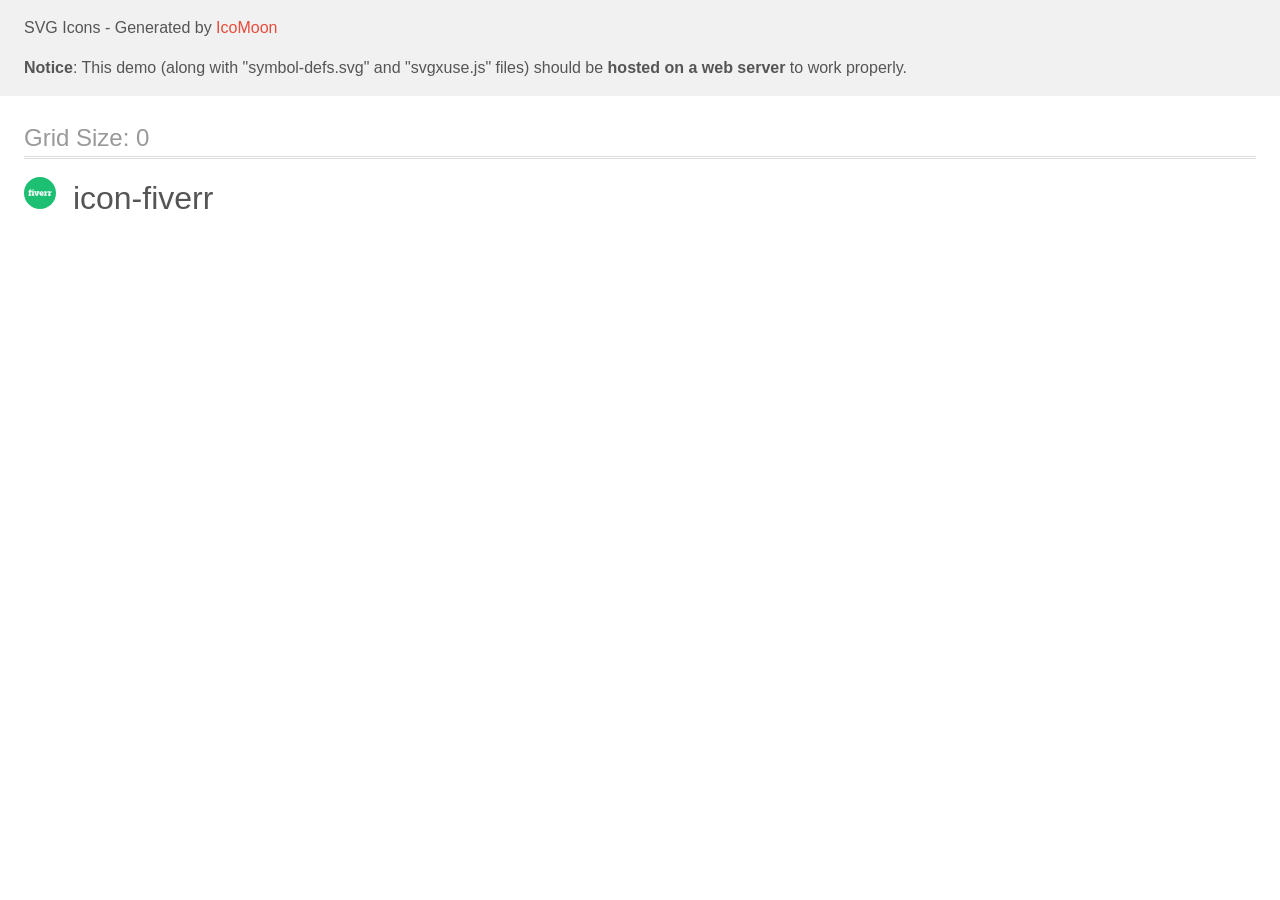
<file: icomoon/demo-external-svg.html>
<!doctype html>
<html>
<head>
    <title>IcoMoon - SVG Icons</title>
    <meta charset="utf-8">
    <meta name="viewport" content="width=device-width, initial-scale=1">
    <link rel="stylesheet" href="demo-files/demo.css">
    <link rel="stylesheet" href="style.css">
</head>
<body>
<header class="bgc1 clearfix">
<div class="mhl">
    <p>SVG Icons - Generated by <a href="https://icomoon.io/app">IcoMoon</a></p><p><strong>Notice</strong>: This demo (along with "symbol-defs.svg" and "svgxuse.js" files) should be <b>hosted on a web server</b> to work properly.</p>
</div>
</header>
    <div class="clearfix mhl ptl">
        <h1 class="mvm mtn fgc1">Grid Size: 0</h1>
        <div class="glyph fs1">
            <div class="clearfix pbs">
                <svg class="icon icon-fiverr"><use xlink:href="symbol-defs.svg#icon-fiverr"></use></svg><span class="name"> icon-fiverr</span>
            </div>
        </div>
  </div>
<script defer src="svgxuse.js"></script>
</body>
</html>
</file>
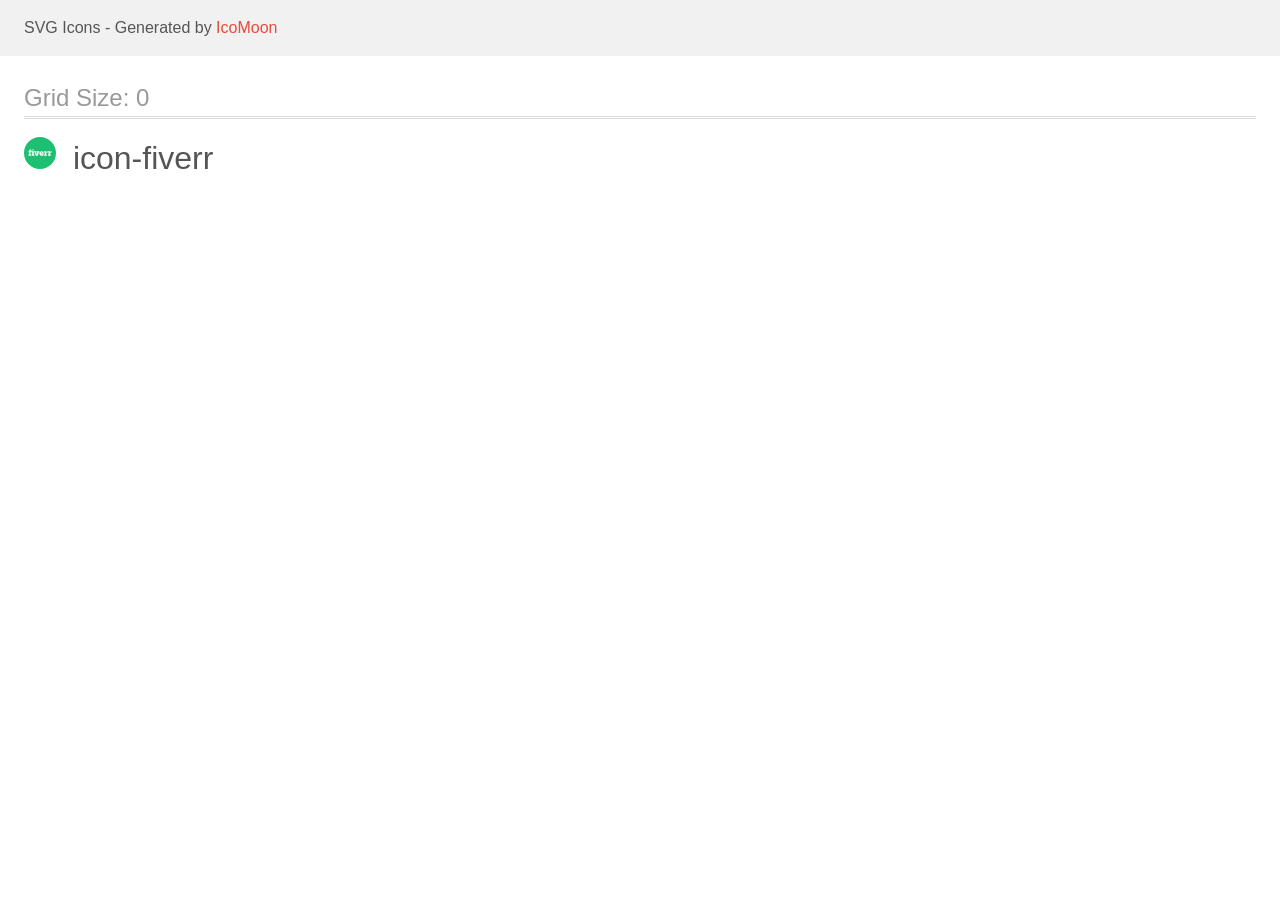
<file: icomoon/demo.html>
<!doctype html>
<html>
<head>
    <title>IcoMoon - SVG Icons</title>
    <meta charset="utf-8">
    <meta name="viewport" content="width=device-width, initial-scale=1">
    <link rel="stylesheet" href="demo-files/demo.css">
    <link rel="stylesheet" href="style.css">
</head>
<body>
<svg aria-hidden="true" style="position: absolute; width: 0; height: 0; overflow: hidden;" version="1.1" xmlns="http://www.w3.org/2000/svg" xmlns:xlink="http://www.w3.org/1999/xlink">
<defs>
<symbol id="icon-fiverr" viewBox="0 0 32 32">
<path fill="#1dbf73" style="fill: var(--color1, #1dbf73)" d="M18.185 15.904h-1.272c0.080-0.344 0.288-0.656 0.712-0.656 0.328 0 0.56 0.304 0.56 0.656zM32.001 16c0 8.836-7.164 16-16 16s-16-7.164-16-16 7.164-16 16-16 16 7.164 16 16zM8.289 13.040c0 0.397 0.323 0.72 0.72 0.72s0.72-0.323 0.72-0.72-0.323-0.72-0.72-0.72-0.72 0.323-0.72 0.72zM10.313 17.6h-0.56v-3.368h-3.288v-0.216c0-0.424 0.424-0.432 0.64-0.432 0.248 0 0.36 0.024 0.36 0.024v-1.168c0 0-0.224-0.032-0.528-0.032-0.688 0-1.96 0.192-1.96 1.648v0.184h-0.6v1.080h0.6v2.28h-0.56v1.080h2.704v-1.080h-0.656v-2.28h1.8v2.28h-0.56v1.080h2.608zM14.865 15.312h0.496v-1.080h-2.36v1.080h0.4l-0.512 1.6c-0.096 0.264-0.12 0.584-0.12 0.584h-0.032c0 0-0.024-0.32-0.12-0.584l-0.512-1.6h0.4v-1.080h-2.36v1.080h0.496l1.232 3.36h1.76zM19.729 16.272c0-1.232-0.744-2.144-2.064-2.144-1.432 0-2.312 1.016-2.312 2.32 0 1.184 0.856 2.328 2.44 2.328 1.2 0 1.912-0.624 1.912-0.624l-0.544-1.032c0 0-0.592 0.424-1.248 0.424-0.472 0-0.92-0.248-1.032-0.816h2.816c-0.008-0.008 0.032-0.312 0.032-0.456zM23.697 14.176c0 0-0.088-0.016-0.176-0.016-0.68-0.008-1.24 0.488-1.424 1.096v0h-0.016c0 0 0.016-0.088 0.016-0.224v-0.232c0-0.408-0.224-0.568-0.632-0.568h-1.4v1.080h0.416c0.12 0 0.192 0.072 0.192 0.192v2.096h-0.6v1.080h2.696v-1.080h-0.6v-0.648c0-0.808 0.4-1.336 1.224-1.336 0.184 0 0.304 0.024 0.304 0.024zM27.641 15.64v-1.464c0 0-0.088-0.016-0.176-0.016-0.672-0.008-1.232 0.488-1.424 1.096v0h-0.016c0 0 0.016-0.088 0.016-0.224v-0.232c0-0.408-0.224-0.568-0.632-0.568h-1.4v1.080h0.416c0.12 0 0.192 0.072 0.192 0.192v2.096h-0.6v1.080h2.696v-1.080h-0.6v-0.648c0-0.808 0.4-1.336 1.224-1.336 0.184 0 0.304 0.024 0.304 0.024z"></path>
</symbol>
</defs>
</svg>

<header class="bgc1 clearfix">
<div class="mhl">
    <p>SVG Icons - Generated by <a href="https://icomoon.io/app">IcoMoon</a></p>
</div>
</header>
    <div class="clearfix mhl ptl">
        <h1 class="mvm mtn fgc1">Grid Size: 0</h1>
        <div class="glyph fs1">
            <div class="clearfix pbs">
                <svg class="icon icon-fiverr"><use xlink:href="#icon-fiverr"></use></svg><span class="name"> icon-fiverr</span>
            </div>
        </div>
  </div>
<script defer src="svgxuse.js"></script>
</body>
</html>
</file>
<file: icomoon/demo-files/demo.css>
body {
  padding: 0;
  margin: 0;
  font-family: sans-serif;
  font-size: 1em;
  line-height: 1.5;
  color: #555;
  background: #fff;
}
h1 {
  font-size: 1.5em;
  font-weight: normal;
  box-shadow: 0 1px #ddd, 0 2px #fff, 0 3px #ddd;
}
small {
  font-size: .66666667em;
}
a {
  color: #e74c3c;
  text-decoration: none;
}
a:hover, a:focus {
  box-shadow: 0 1px #e74c3c;
}
.bshadow0, input {
  box-shadow: inset 0 -2px #e7e7e7;
}
input:hover {
  box-shadow: inset 0 -2px #ccc;
}
input, fieldset {
  font-size: 1em;
  margin: 0;
  padding: 0;
  border: 0;
}
input {
  color: inherit;
  line-height: 1.5;
  height: 1.5em;
  padding: .25em 0;
}
input:focus {
  outline: none;
  box-shadow: inset 0 -2px #449fdb;
}
.glyph {
  font-size: 16px;
  margin-right: 1.5em;
  float: left;
  width: 17em;
}
svg {
  color: #000;
}
.liga {
  width: 80%;
  width: calc(100% - 2.5em);
}
.talign-right {
  text-align: right;
}
.talign-center {
  text-align: center;
}
.bgc1 {
  background: #f1f1f1;
}
.fgc0 {
  color: #000;
}
.fgc1 {
  color: #999;
}
p {
  margin-top: 1em;
  margin-bottom: 1em;
}
.mvm {
  margin-top: .75em;
  margin-bottom: .75em;
}
.mtn {
  margin-top: 0;
}
.mtl, .mal {
  margin-top: 1.5em;
}
.mbl, .mal {
  margin-bottom: 1.5em;
}
.mal, .mhl {
  margin-left: 1.5em;
  margin-right: 1.5em;
}
.mhmm {
  margin-left: 1em;
  margin-right: 1em;
}
.ptl {
  padding-top: 1.5em;
}
.pbs, .pvs {
  padding-bottom: .25em;
}
.pvs, .pts {
  padding-top: .25em;
}
.unit {
  float: left;
}
.unitRight {
  float: right;
}
.size1of2 {
  width: 50%;
}
.size1of1 {
  width: 100%;
}
.clearfix:before, .clearfix:after {
  content: " ";
  display: table;
}
.clearfix:after {
  clear: both;
}
.hidden-true {
  display: none;
}
.textbox0 {
  width: 3em;
  background: #f1f1f1;
  padding: .25em .5em;
  line-height: 1.5;
  height: 1.5em;
}
.fs0 {
  font-size: 16px;
}
.fs1 {
  font-size: 32px;
}
.name {
  margin-left: .25em;
}
</file>
<file: icomoon/style.css>
.icon {
  display: inline-block;
  width: 1em;
  height: 1em;
  stroke-width: 0;
  stroke: currentColor;
  fill: currentColor;
}

/* ==========================================
Single-colored icons can be modified like so:
.icon-name {
  font-size: 32px;
  color: red;
}
========================================== */
</file>
